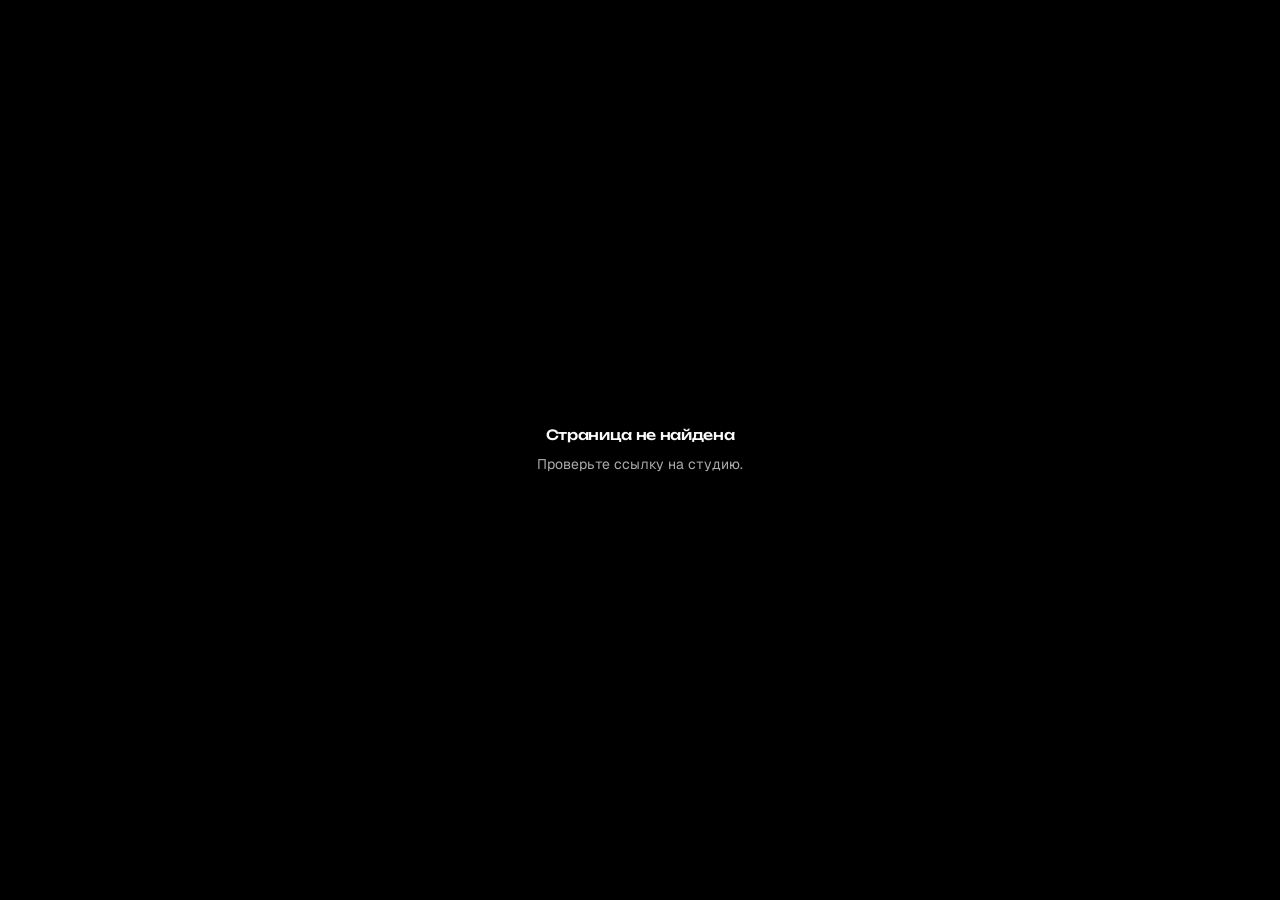
<file: s/avto-aylend-27/index.html>
<!doctype html>
<html lang="ru" data-tenant="avto-aylend-27" class="dark">
  <head>
    <meta charset="UTF-8" />
    <meta name="viewport" content="width=device-width, initial-scale=1.0, viewport-fit=cover" />
    
    <meta name="theme-color" content="#000000" />
    
    <title>Авто Айлэнд 27 — онлайн-запись</title>
    <meta name="description" content="Автосервис. ТО, диагностика, ходовая и тормоза. Два подъёмника. Запишитесь онлайн — выберите услугу и удобное время." />
    <link rel="manifest" href="/t/avto-aylend-27/manifest.webmanifest" />
    <link rel="icon" type="image/png" href="/t/avto-aylend-27/icons/favicon-32.png" />
    <link rel="apple-touch-icon" href="/t/avto-aylend-27/icons/apple-touch-icon.png" />
    <meta name="mobile-web-app-capable" content="yes" />
    <meta name="apple-mobile-web-app-capable" content="yes" />
    <meta name="apple-mobile-web-app-status-bar-style" content="black-translucent" />
    <meta name="apple-mobile-web-app-title" content="Авто" />
    <meta property="og:title" content="Авто Айлэнд 27" />
    <meta property="og:description" content="Автосервис. ТО, диагностика, ходовая и тормоза. Два подъёмника. Запишитесь онлайн — выберите услугу и удобное время." />
    <meta property="og:image" content="/t/avto-aylend-27/icons/icon-512.png" />
    <link rel="apple-touch-startup-image" media="(device-width: 375px) and (device-height: 667px) and (-webkit-device-pixel-ratio: 2) and (orientation: portrait)" href="/t/avto-aylend-27/icons/splash-750x1334.png" />
    <link rel="apple-touch-startup-image" media="(device-width: 390px) and (device-height: 844px) and (-webkit-device-pixel-ratio: 3) and (orientation: portrait)" href="/t/avto-aylend-27/icons/splash-1170x2532.png" />
    <link rel="apple-touch-startup-image" media="(device-width: 393px) and (device-height: 852px) and (-webkit-device-pixel-ratio: 3) and (orientation: portrait)" href="/t/avto-aylend-27/icons/splash-1179x2556.png" />
    <link rel="apple-touch-startup-image" media="(device-width: 428px) and (device-height: 926px) and (-webkit-device-pixel-ratio: 3) and (orientation: portrait)" href="/t/avto-aylend-27/icons/splash-1284x2778.png" />
    <link rel="apple-touch-startup-image" media="(device-width: 430px) and (device-height: 932px) and (-webkit-device-pixel-ratio: 3) and (orientation: portrait)" href="/t/avto-aylend-27/icons/splash-1290x2796.png" />
    <script type="module" crossorigin src="/assets/index-Dp8Zuh0J.js"></script>
    <link rel="stylesheet" crossorigin href="/assets/index-tOBzHTCX.css">
  </head>
  <body>
    <div id="root"></div>
  </body>
</html>
</file>
